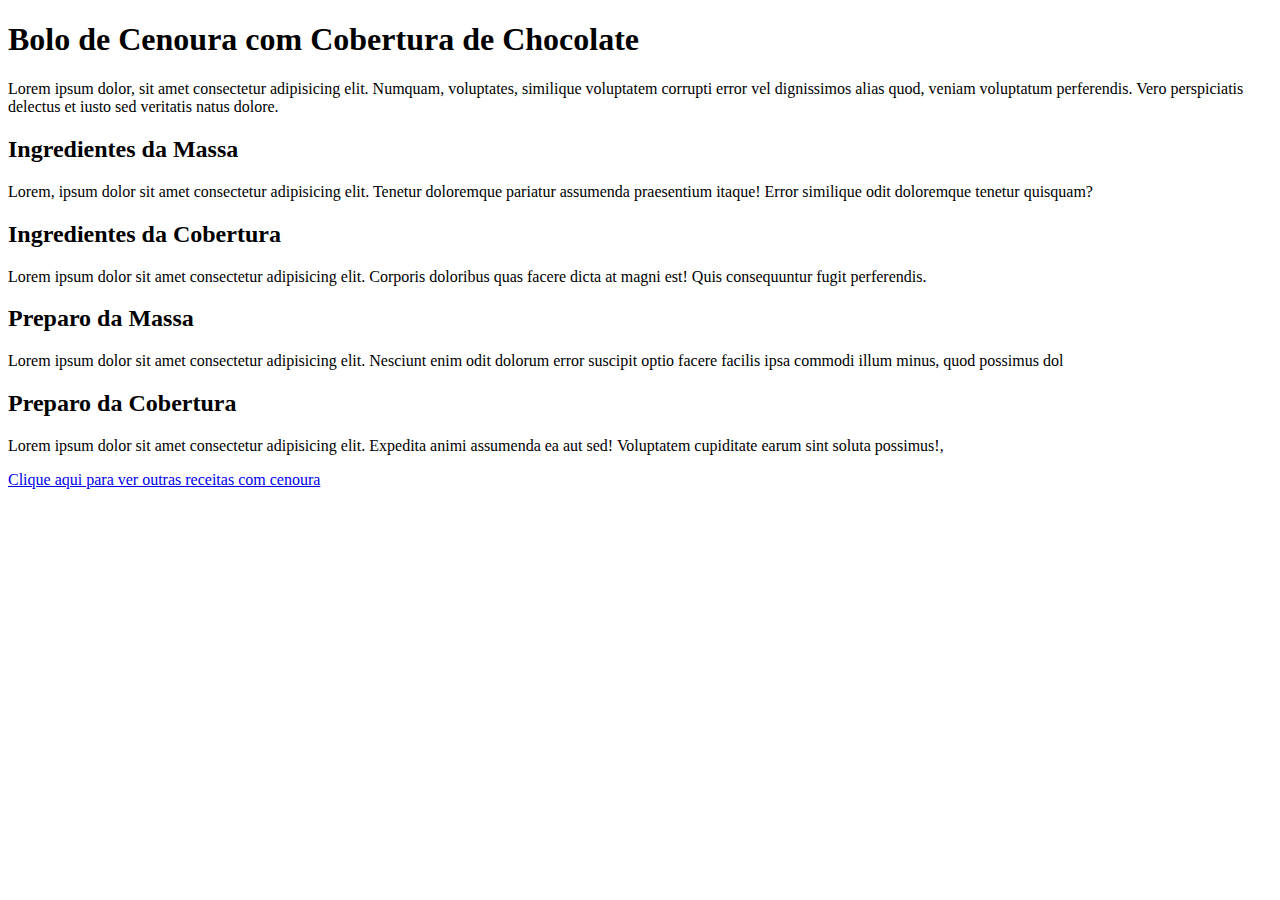
<file: primeiro-bimestre/aula03/index.html>
<!DOCTYPE html>
<html lang="en">
<head>
    <meta charset="UTF-8">
    <meta http-equiv="X-UA-Compatible" content="IE=edge">
    <meta name="viewport" content="width=device-width, initial-scale=1.0">
    <title>Bolo de Cenoura</title>
    </head>
    <body>
        <h1>Bolo de Cenoura com Cobertura de Chocolate</h1>
    
        <p> Lorem ipsum dolor, sit amet consectetur adipisicing elit. Numquam, voluptates, similique voluptatem corrupti error vel dignissimos alias quod, veniam voluptatum perferendis. Vero perspiciatis delectus et iusto sed veritatis natus dolore.</p>

        <h2>Ingredientes da Massa</h2>
        <p>Lorem, ipsum dolor sit amet consectetur adipisicing elit. Tenetur doloremque pariatur assumenda praesentium itaque! Error similique odit doloremque tenetur quisquam?</p>

        <h2>Ingredientes da Cobertura</h2>
        <p>Lorem ipsum dolor sit amet consectetur adipisicing elit. Corporis doloribus quas facere dicta at magni est! Quis consequuntur fugit perferendis.</p>

        <h2>Preparo da Massa</h2>
        <p>Lorem ipsum dolor sit amet consectetur adipisicing elit. Nesciunt enim odit dolorum error suscipit optio facere facilis ipsa commodi illum minus, quod possimus dol</p>
        <h2>Preparo da Cobertura</h2>
        <p>Lorem ipsum dolor sit amet consectetur adipisicing elit. Expedita animi assumenda ea aut sed! Voluptatem cupiditate earum sint soluta possimus!,</p>

        <a href='https://www.receiteria.com.br/receitas-com-cenoura/'> Clique aqui para ver outras receitas com cenoura </a> 

    </body>
</html>
</file>
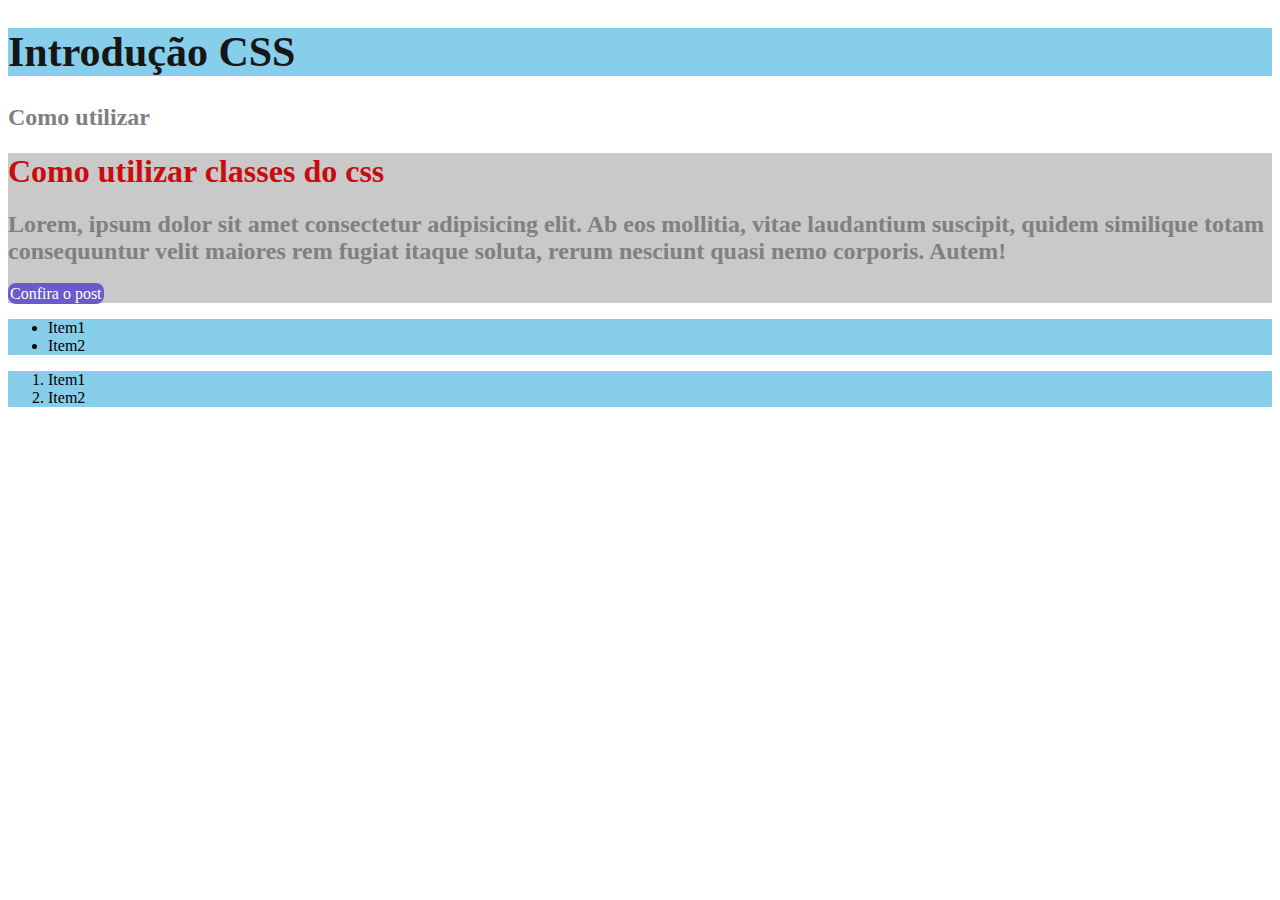
<file: primeiro-bimestre/aula05/index.html>
<!DOCTYPE html>
<html lang="pt-BR">

  <head>
    <meta charset="UTF-8" />
    <meta http-equiv="X-UA-Compatible" content="IE=edge" />
    <meta name="viewport" content="width=device-width, initial-scale=1.0" />
    <title>Intro CSS</title>
    <link rel="stylesheet" href="./style.css" />
  </head>

  <body>
    <h1 class="main-title">Introdução CSS</h1>
    <h2 class="main-subtitle">Como utilizar</h2>

    <article class="post">

      <h1 id="articleTitle">Como utilizar classes do css</h1>
      
      <h2 class="main-subtitle">
        Lorem, ipsum dolor sit amet consectetur adipisicing elit. Ab eos
        mollitia, vitae laudantium suscipit, quidem similique totam consequuntur
        velit maiores rem fugiat itaque soluta, rerum nesciunt quasi nemo
        corporis. Autem!
      </h2>
      
      <a href="">Confira o post</a>
    </article>

    <ul>
      <li>Item1</li>
      <li>Item2</li>
    </ul>

    <ol>
      <li>Item1</li>
      <li>Item2</li>
    </ol>
    
  </body>
</html>
</file>
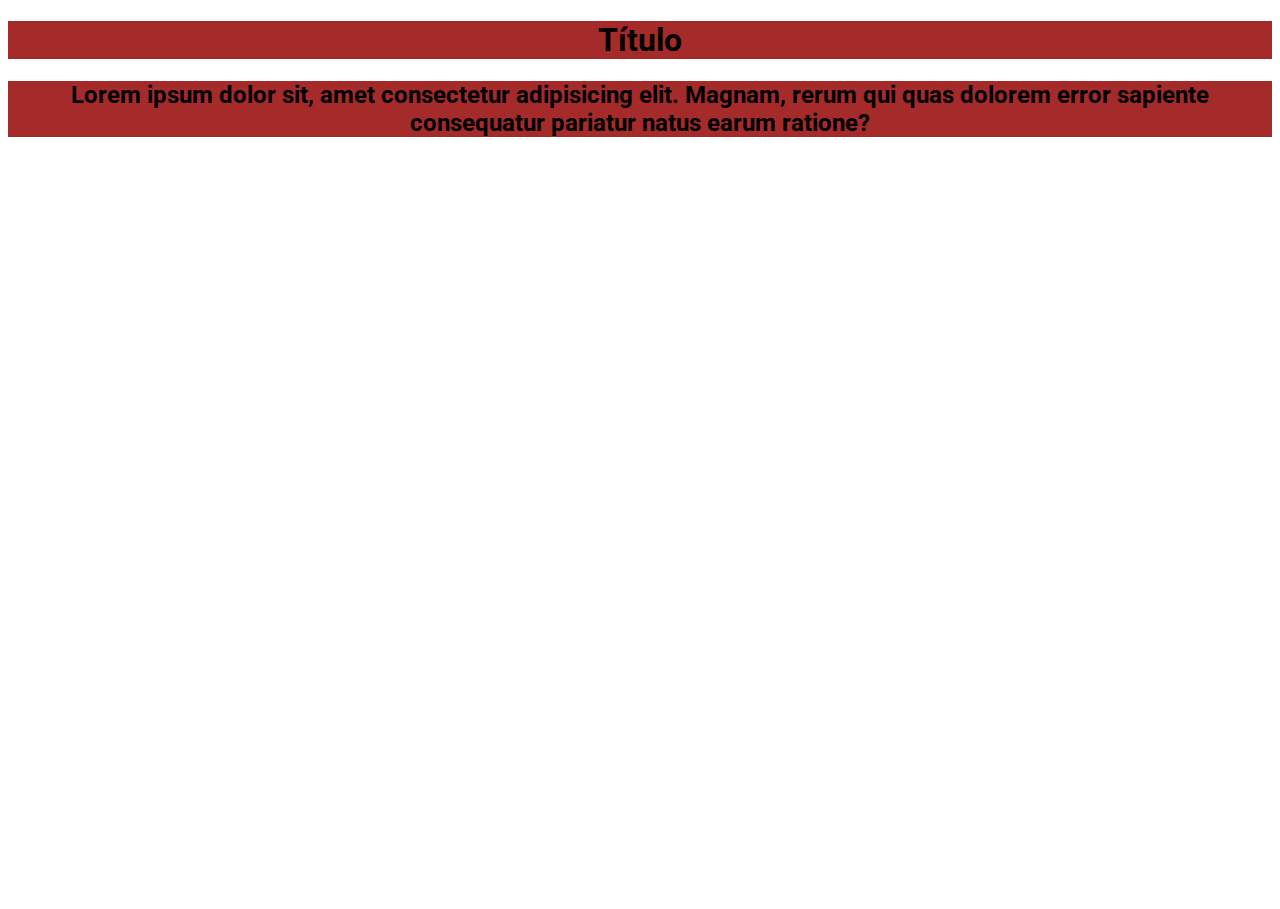
<file: primeiro-bimestre/aula06/index.html>
<!DOCTYPE html>
<html lang="en">
<head>
    <meta charset="UTF-8">
    <meta http-equiv="X-UA-Compatible" content="IE=edge">
    <meta name="viewport" content="width=device-width, initial-scale=1.0">
    <title>Document</title>
    <link rel="stylesheet" href="./style/style.css">
</head>
<body>
    
    <main>

        <article>

            <h1> Título                   </h1>
        
            <h2>Lorem ipsum dolor sit, amet consectetur adipisicing elit. Magnam, rerum qui quas dolorem error sapiente consequatur pariatur natus earum ratione?</h2>
        
        
        
        </article>

    </main>

</body>
</html>
</file>
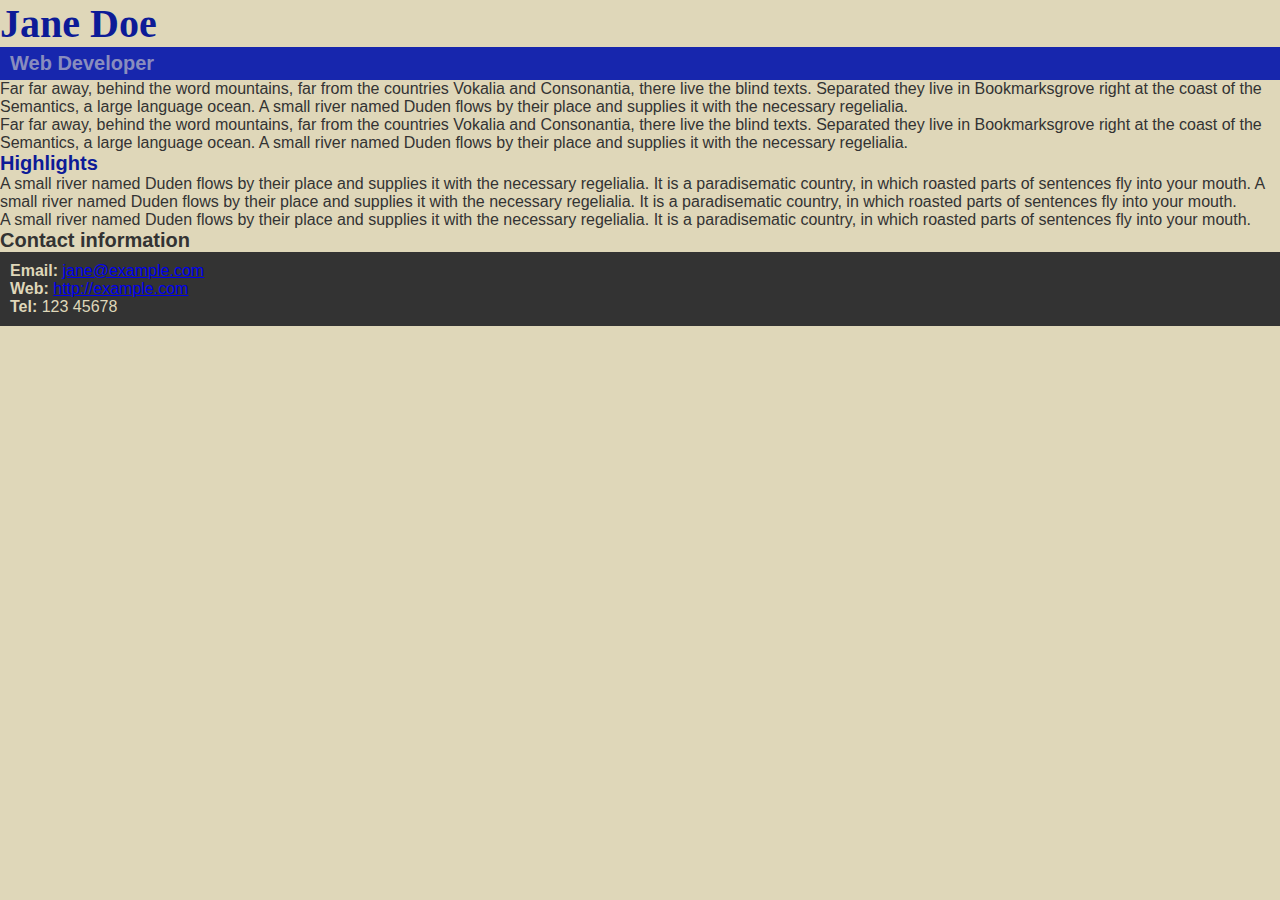
<file: primeiro-bimestre/aula07/index.html>
<!DOCTYPE html>
<html lang="en">
<head>
    <meta charset="UTF-8">
    <meta http-equiv="X-UA-Compatible" content="IE=edge">
    <meta name="viewport" content="width=device-width, initial-scale=1.0">
    <title>Web Developer</title>
    <link rel="stylesheet" href="style.css" />

  <head>
        <title>Jane Doe</title>
  </head>

  <body>
    <header>
      <h1>Jane Doe</h1>
      <div class="job-title">Web Developer</div>
    </header>

    <main>
      <p>Far far away, behind the word mountains, far from the countries Vokalia and Consonantia, 
        there live the blind texts. Separated they live in Bookmarksgrove right at the coast of 
        the Semantics, a large language ocean. A small river named Duden flows by their place and 
        supplies it with the necessary regelialia.</p>
      <p>Far far away, behind the word mountains, far from the countries Vokalia and Consonantia, 
        there live the blind texts. Separated they live in Bookmarksgrove right at the coast of 
        the Semantics, a large language ocean. A small river named Duden flows by their place and 
        supplies it with the necessary regelialia.</p>

      <h2 id="high">Highlights</h2>

      <p>A small river named Duden flows by their place and supplies it with the necessary regelialia. 
        It is a paradisematic country, in which roasted parts of sentences fly into your mouth. 
        A small river named Duden flows by their place and supplies it with the necessary regelialia. 
        It is a paradisematic country, in which roasted parts of sentences fly into your mouth.</p>
      <p>A small river named Duden flows by their place and supplies it with the necessary regelialia. 
        It is a paradisematic country, in which roasted parts of sentences fly into your mouth.</p>

    </main>

    <footer>
      <h2>Contact information</h2>
      <ul>
        <li><strong>Email:</strong>
          <a href="mailto:jane@example.com">jane@example.com</a>
        </li>
        <li><strong>Web:</strong>
          <a href="http://example.com">http://example.com</a>
        </li>
        <li><strong>Tel:</strong> 123 45678</li>
      </ul>
    </footer>

  </body>

</html>
</file>
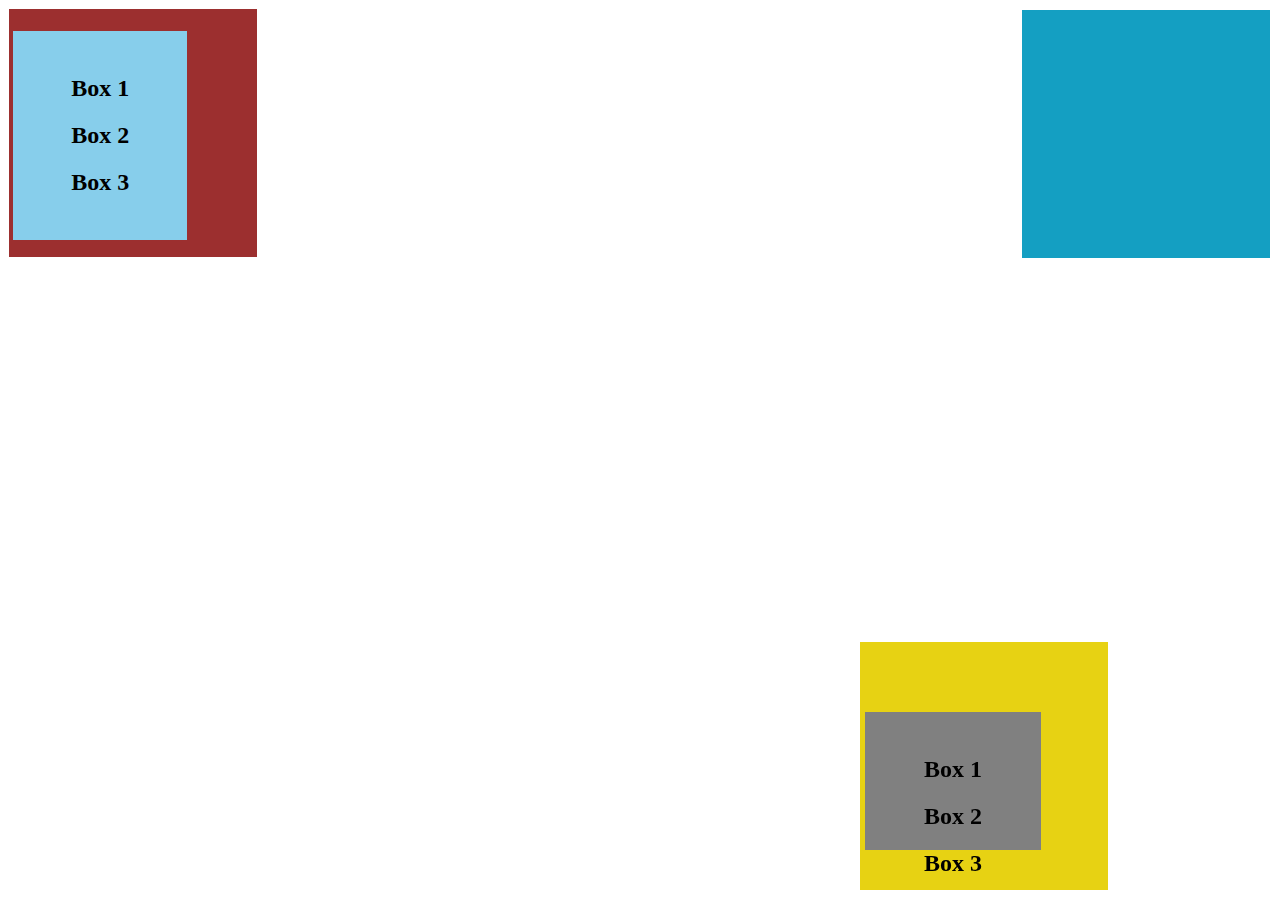
<file: primeiro-bimestre/aula08/index.html>
<!DOCTYPE html>
<html lang="en">
<head>
    <meta charset="UTF-8">
    <meta http-equiv="X-UA-Compatible" content="IE=edge">
    <meta name="viewport" content="width=device-width, initial-scale=1.0">
    <title>Document</title>
    <link rel="stylesheet" href="style.css">
</head>
<body>
    <header>


    </header>

    <main>
        <div class ="square first-square"></div>
        <div class ="square second-square"></div>
        <div class ="square third-square"></div>
    </main>


    <div class="caixa">

        <div class="caixa-interna">
            <h2>Box 1</h2>
            <h2>Box 2</h2>
            <h2>Box 3</h2>
        </div>

        <div class="caixa-interna2">
            <h2>Box 1</h2>
            <h2>Box 2</h2>
            <h2>Box 3</h2>
        </div>

        <div class="caixa-interna3">
            <h2>Box 1</h2>
            <h2>Box 2</h2>
            <h2>Box 3</h2>
        </div>


    </div>    
    
</body>
</html>
</file>
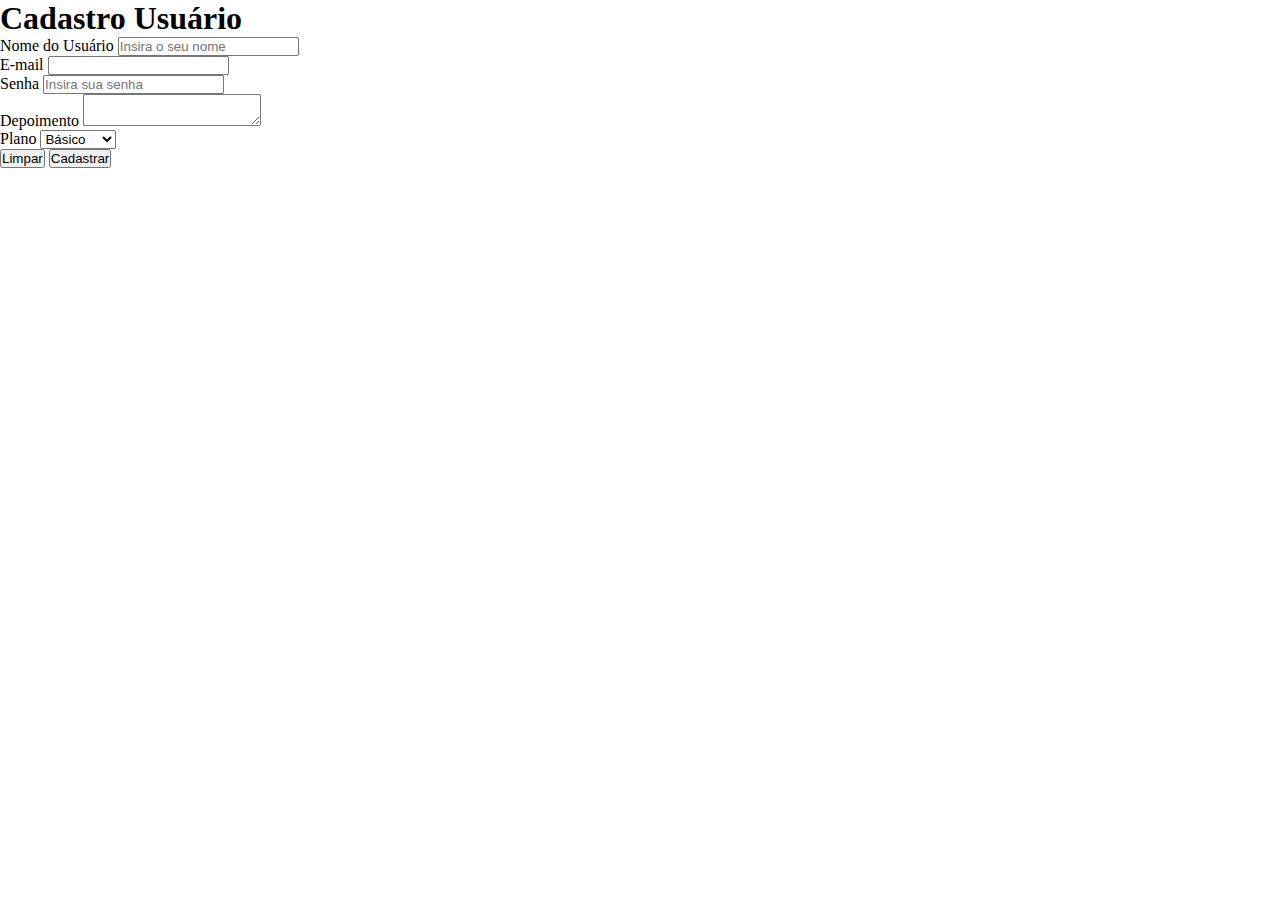
<file: primeiro-bimestre/aula10/index.html>
<!DOCTYPE html>
<html lang="en">
<head>
    <meta charset="UTF-8">
    <meta http-equiv="X-UA-Compatible" content="IE=edge">
    <meta name="viewport" content="width=device-width, initial-scale=1.0">
    <title>Document</title>
    <link rel="stylesheet" href="style.css">


</head>
<body>
    
    <main>

        <form>

            <h1>Cadastro Usuário</h1>
            <div> 

             <label for="username">Nome do Usuário</label>
             <input type="text" name="username" id="username" placeholder="Insira o seu nome">

            </div>
            
            <div>
                <label for="">E-mail</label>
                <input type="email" name="userEmail" id="userEmail">

            </div>


            <div>
                <label for="userPassword">Senha</label>
             <input type="password" name="userPassword" id="userPassword" placeholder="Insira sua senha">

            </div>

            <div>
                <label for="">Depoimento</label>
                <textarea name="userDescription" id="userDescription"></textarea>

            </div>
                <label for="userPlan">Plano</label>
                <select name="userPlan" id="userPlan">

                    <option value="1">Básico</option>
                    <option value="2">Premium</option>

                </select>
            <div>
                 

            </div>

            <button type="reset">Limpar</button>
            <button type="submit">Cadastrar</button>

        </form>

    </main>
</body>
</html>
</file>
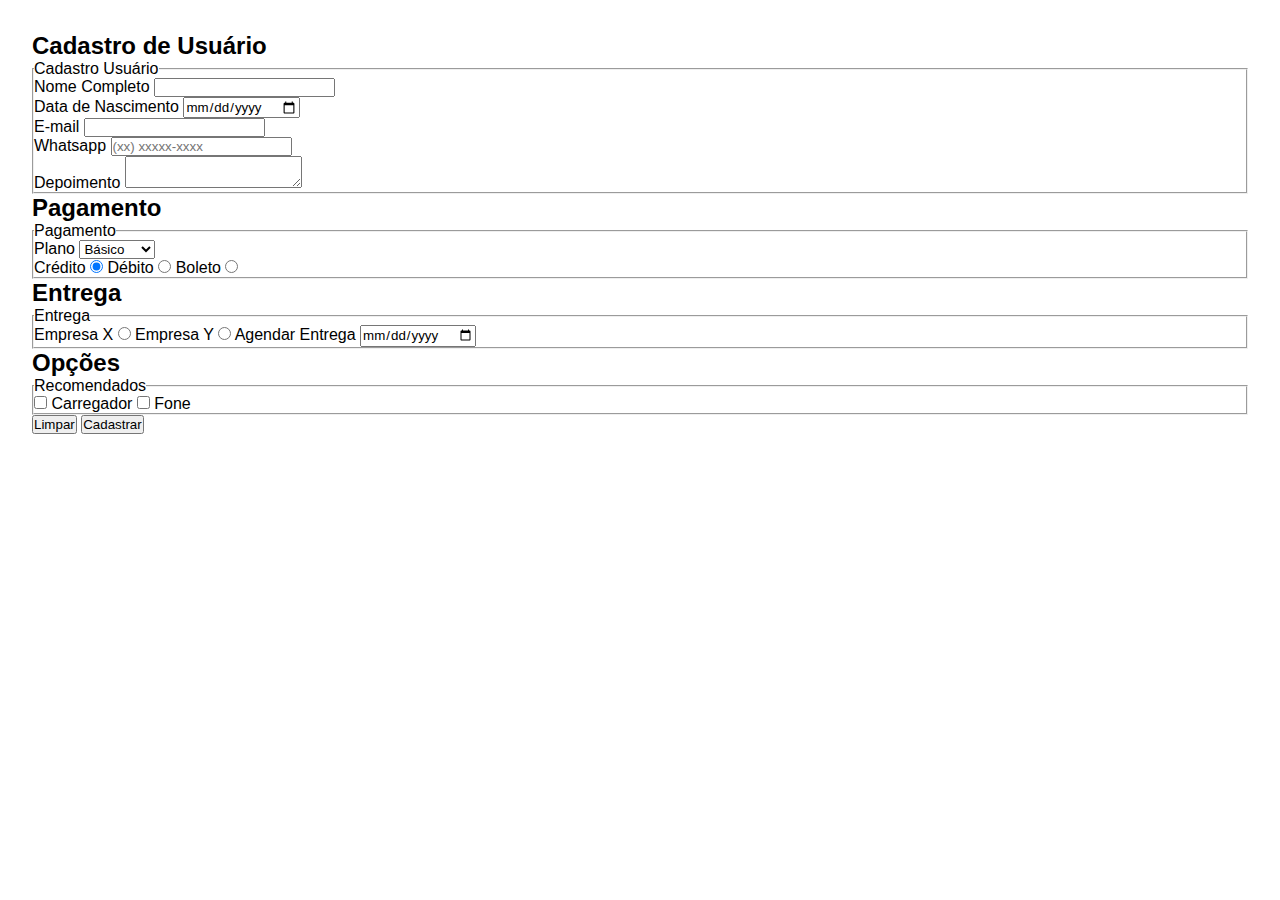
<file: primeiro-bimestre/aula11/index.html>
<!DOCTYPE html>
<html lang="en">
<head>
    <meta charset="UTF-8">
    <meta http-equiv="X-UA-Compatible" content="IE=edge">
    <meta name="viewport" content="width=device-width, initial-scale=1.0">
    <title>Doceria</title>
    <link rel="stylesheet" href="style.css" />
</head>
<body class="back">

    <main>

       
        <form class="inputForm">

            <h2>Cadastro de Usuário</h2>
            <fieldset>
                <legend>Cadastro Usuário</legend>

            <div>
                <label for="username">Nome Completo</label>
                <input type="text" name="username" id="username">
            </div>

            <div>
                <label for="birhtDate">Data de Nascimento</label>
                <input type="date" name="birhtDate" id="birhtDate" >

            </div>

            <div>
                <label for="userEmail">E-mail</label>
                <input type="email" name="userEmail" id="userEmail">
            </div>

            <div>
                <label for="tel">Whatsapp</label>
                <input type="tel" name="Whatsapp" id="Whatsapp" required placeholder="(xx) xxxxx-xxxx">
            </div>

            <div>
                <label for="userDescription">Depoimento</label>
                <textarea name="userDescription" id="userDescription"></textarea>
            </div>

            
                
        
            </fieldset>

            <div>
                <h2>Pagamento</h2>
                <fieldset>
                    <legend>Pagamento</legend>
                <div>
                <label for="userPlan">Plano</label>
                <select name="userPlan" id="userPlan">
                    <option value="1">Básico</option>
                    <option value="2">Médio</option>
                    <option value="3">Premium</option>
                </select>
                </div>

                <label for="credit">Crédito</label>
                <input type="radio" name="payment" id="credit" checked></input>

                <label for="debit">Débito</label>
                <input type="radio" name="payment" id="debit"></input>

                <label for="bill">Boleto</label>
                <input type="radio" name="payment" id="bill"></input>

            </div>
                </fieldset>

            <div>
                <h2>Entrega</h2>
                <fieldset>
                    <legend>Entrega</legend>
                
                <label for="EmpresaX">Empresa X </label>
                <input type="radio" name="tax" id="EmpresaX"></input>

                <label for="EmpresaY">Empresa Y</label>
                <input type="radio" name="tax" id="EmpresaY"></input>

                <label for="shceduleDelivery">Agendar Entrega</label>
                <input type="date" name="shceduleDelivery" id="shceduleDelivery" min="2021-11-16" max="2021">


            </div>
                </fieldset>

                <h2>Opções</h2>
                <fieldset>
                <legend>Recomendados</legend>

                <input type="checkbox" name="recommended" id="firstProduct">
                <label for="firstProduct">Carregador</label>      
                
                <input type="checkbox" name="recommended" id="secondProduct">
                <label for="secondProduct">Fone</label>   
                </fieldset>
        
            </div>    
                

            </div>
            <button type="reset">Limpar</button>
            <button type="submit">Cadastrar</button>

        </form>

    </main>

</body>
</html>
</file>
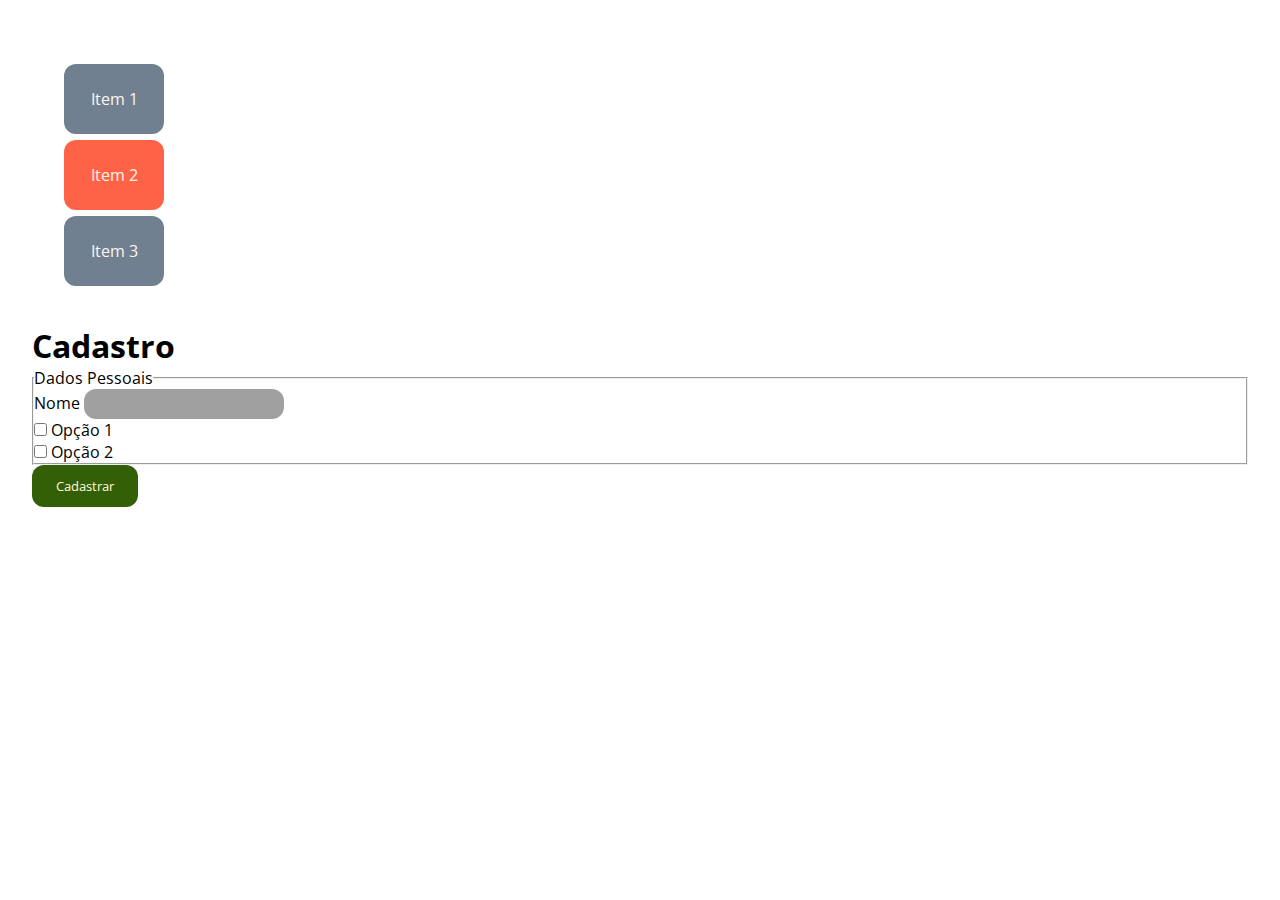
<file: primeiro-bimestre/aula12 revisão/index.html>
<!DOCTYPE html>
<html lang="en">
<head>
    <meta charset="UTF-8">
    <meta http-equiv="X-UA-Compatible" content="IE=edge">
    <meta name="viewport" content="width=device-width, initial-scale=1.0">
    <title>Document</title>
    <link rel="stylesheet" href="style.css">

</head>
<body>
    <main>

        <form>

            <header class="main-header">
                <ul>
                    <li>Item 1</li>
                    <li>Item 2</li>
                    <li>Item 3</li>

                </ul>
            </header>

            <h1>Cadastro</h1>

            <fieldset> 
                <legend>Dados Pessoais</legend>

                <div>

                    <label for="name">Nome</label>
                    <input type="text" name="name" id="name" class="custom-input">

                </div>

               

                <div>

                    <input type="checkbox" name="option" id="firstOption" class="custom-checkbox">
                    <label for="checkbox">Opção 1</label>

                
                </div>

                <div>

                    <input type="checkbox" name="option" id="secondOption" class="custom-checkbox">
                    <label for="checkbox">Opção 2</label>
                    
                </div>


            </fieldset>

            <button class="success-button">Cadastrar</button>

        </form>

        

    </main>
    
    

</body>
</html>
</file>
<file: primeiro-bimestre/aula05/style.css>
.main-title {
    color: #161616;
    font-size: 42px;
  }
  
  .main-subtitle {
    color: #808080;
  }
  
  .post {
    background-color: #c9c9c9;
  }
  
  .post h1 {
    color: #c70d0d;
  }
  
  .post a {
    color: white;
    background-color: slateblue;
    text-decoration: none;
    padding: 2px;
    border-radius: 8px;
  }
  
  ul, ol, .main-title {
    background-color: skyblue;
  }
</file>
<file: primeiro-bimestre/aula06/style/style.css>
@import url('https://fonts.googleapis.com/css2?family=Roboto&display=swap');


article{

    background-image: url('https://store-images.s-microsoft.com/image/apps.18799.14047496556148589.9fda5cef-7995-4dbb-a626-66d2ab3feb4f.1e167626-8b7d-47b4-9fe5-d06a43ac6677');
    height: 880px;
    background-repeat: no-repeat;
    background-size: cover;
    background-position: center;
}

h1, h2 {

font-family: 'Roboto', sans-serif;
text-align: center;
background-color: brown;

}
</file>
<file: primeiro-bimestre/aula07/style.css>
*{

    padding: 0;
    margin: 0;
    box-sizing: border-box;
    
  
  }

body {

    background-color: rgb(223, 215, 185);
    color: rgb(51, 51, 51);
    font-family: Arial, Helvetica, sans-serif;

}


header{

    color: #0d1b97;
    

}

h1  {

    font-family: Georgia, 'Times New Roman', Times, serif;
    font-size: 40px;

}
h2 {

    font-size: 20px;
    
}

.job-title {

    color: #898dbe;
    background-color: #1726ad;
    font-size: 20px;
    font-weight: bold;
    padding: 5px 10px 5px 10px;
    

}

#high {

    color: rgb(13, 27, 151);
}


ul {

    background-color: #333333;
    color: rgb(223, 215, 185);
    padding: 10px;

}
</file>
<file: primeiro-bimestre/aula08/style.css>
{

    margin: 0;
    padding: 0;
    box-sizing: border-box;


}


.square {

    width: 200px;
    height: 200px;
 

}


.first-square {

    background-color: rgb(156, 47, 47);
    position: relative; 
    left: 1px;
    top: 1px;
    padding: 24px;
    
    
}

.second-square {

    background-color: rgb(20, 159, 194);
    position: absolute;
    right: 10px;    
    top: 10px;
    padding: 24px;



}

.third-square {

    background-color: rgb(231, 210, 19);
    position: fixed;
    left: 860px;
    bottom: 10px;
    padding: 24px;

}


.caixa-interna {

    width: 10%;
    height: 10%;
    background-color: skyblue;
    padding: 24px;
    position: relative;
    bottom: 225px;
    left: 05px;
    padding: 24px;
    text-align: center;
}

.caixa-interna2 {

    width: 10%;
    height: 10%;
    background-color: red;
    padding: 24px;
    position: relative;
    right: -1660px;
    top: -435px;
    text-align: center;
    
}


.caixa-interna3 {

    width: 10%;
    height: 10%;
    background-color: grey;
    padding: 24px;
    position: fixed;
    left: 865px;
    bottom: 50px;
    text-align: center;
    
}
</file>
<file: primeiro-bimestre/aula10/style.css>
*{
    margin: 0;
    padding: 0;
    box-sizing: border-box;

}

.logo{
    

}
</file>
<file: primeiro-bimestre/aula11/style.css>
@import url('https://fonts.googleapis.com/css2?fam=Estonia&family=Oswald&family=Roboto&display=swap');

*{

  padding: 0;
  margin: 0;
  box-sizing: border-box;
  box-sizing: border-box;
  font-family: 'Open Sans', sans-serif;

}

.main-header{

  display: flex;
  align-items: center;
  justify-content: center;
  background-color: rgb(69, 9, 124);
  color: orangered;
  font-family: 'Estonia', cursive;
  font-size: 3em;

}

}
.main-header ul {

  list-style: none;

}

.main-header ul li {

  width: 100px;
  color: rgb(209, 51, 30);
  text-align: center;
  padding: 24px;
  border-radius: 12px;
  margin-bottom: 6px;

}

.main-header ul li:nth-child() { 


  

}


main {

  padding: 32px;
}

.custom-input {

width: 200px;
border: 0;
background-color: #a0a0a0;
padding: 6px 12px;
border-radius: 12px;
margin-bottom: 6px;
}

.custom-input:hover {

width: 300px;
background-color: #fff5ee;

}

.custom-input:focus {

background-color: #a7a4a3;
width: 300px;
}

.custom-checkbox {


}

.success-button {

color: cornsilk;
border: 0;
padding: 12px 24px;
background-color: rgb(51, 95, 7);
border-radius: 12px;
transition: .4s;

}

.success-button:hover {

background-color:rgb(108, 165, 43) ;
border-radius: 32px;

}
</file>
<file: primeiro-bimestre/aula12 revisão/style.css>
@import url('https://fonts.googleapis.com/css2?family=Open+Sans:wght@500&display=swap');

* {

    padding: 0;
    margin: 0;
    outline: 0;
    box-sizing: border-box;
    font-family: 'Open Sans', sans-serif;

}

.main-header {

    padding: 32px;
    
}

.main-header ul {

    list-style: none;

}

.main-header ul li {

        width: 100px;
        color: seashell;
        background-color: slategrey;
        text-align: center;
        padding: 24px;
        border-radius: 12px;
        margin-bottom: 6px;

}

.main-header ul li:nth-child(2) { 

        background-color: tomato;  
    

}


main {

        padding: 32px;
}

.custom-input {

    width: 200px;
    border: 0;
    background-color: #a0a0a0;
    padding: 6px 12px;
    border-radius: 12px;
}

.custom-input:hover {

    width: 300px;
    background-color: #fff5ee;

}

.custom-input:focus {

     background-color: #a7a4a3;
     width: 300px;
}

.custom-checkbox {


}

.success-button {

    color: cornsilk;
    border: 0;
    padding: 12px 24px;
    background-color: rgb(51, 95, 7);
    border-radius: 12px;
    transition: .4s;

}

.success-button:hover {

    background-color:rgb(108, 165, 43) ;
    border-radius: 32px;

}
</file>
